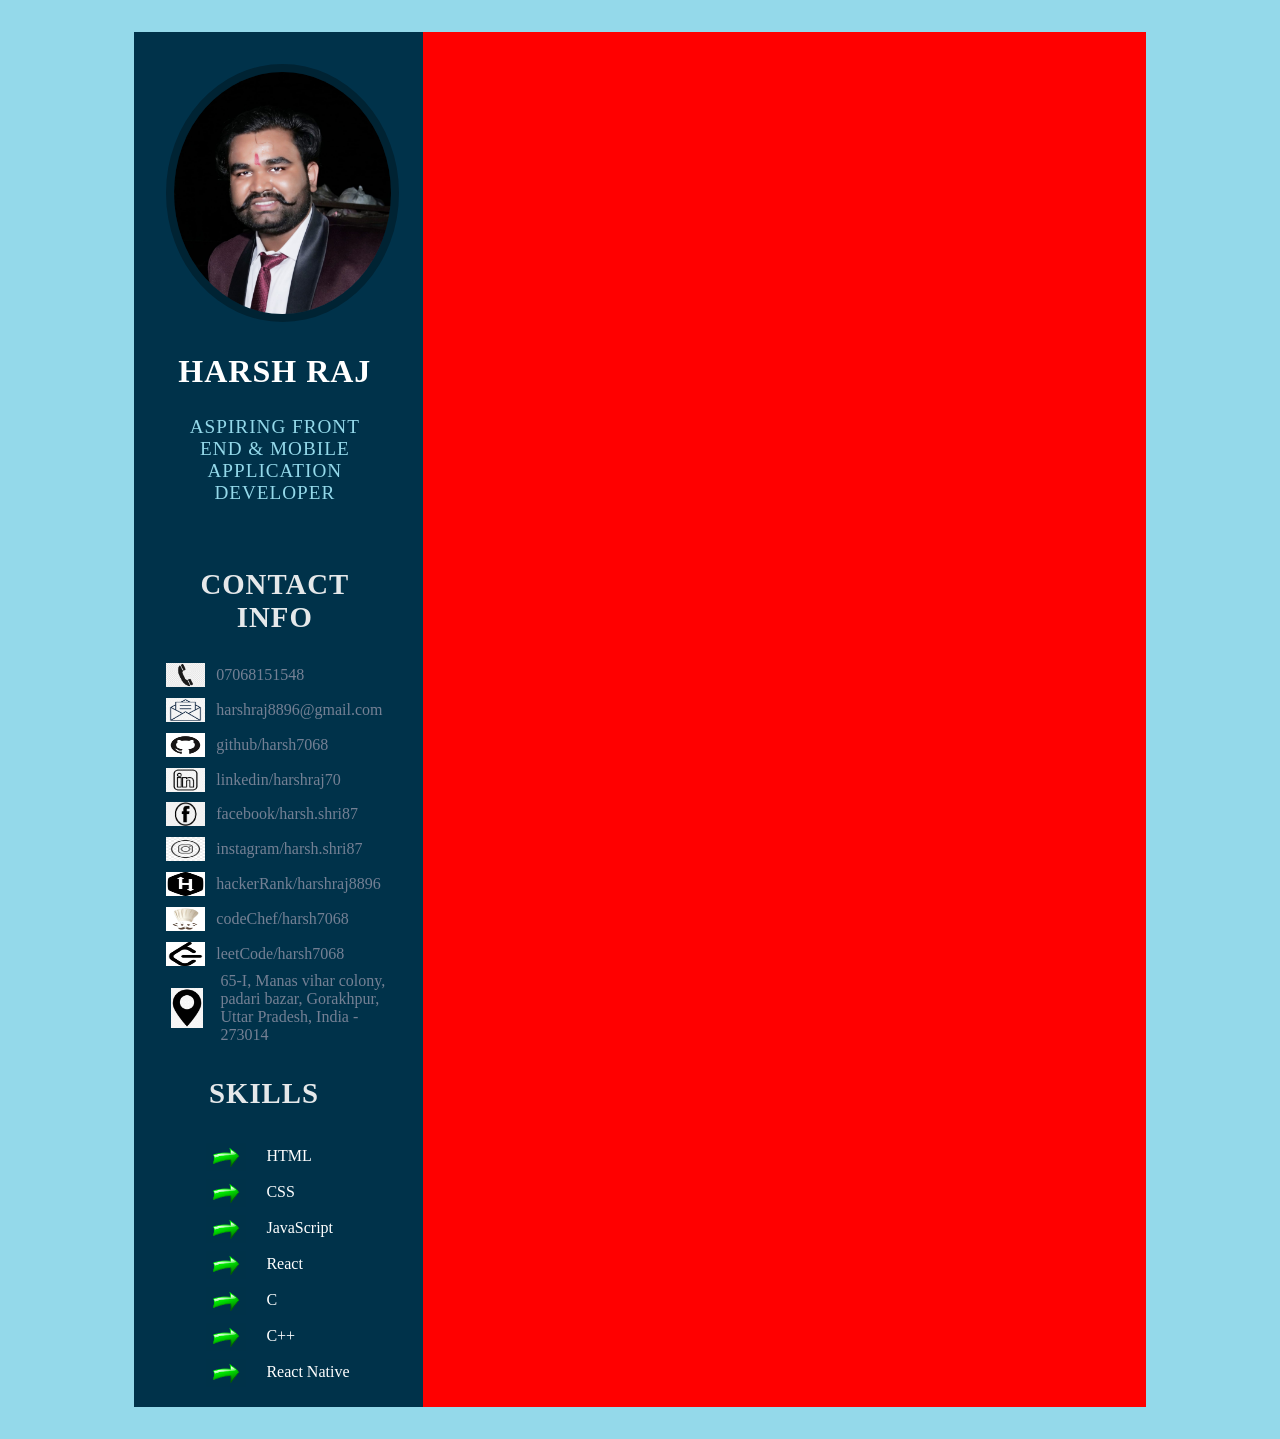
<file: index.html>
<!DOCTYPE html>
<html lang="en">

<head>
    <meta charset="UTF-8">
    <meta http-equiv="X-UA-Compatible" content="IE=edge">
    <meta name="viewport" content="width=device-width, initial-scale=1.0">
    <title>Portfolio</title>
    <link rel="icon" href=".job.png" type="image/icon type">
    <link rel="stylesheet" href="./index.css">
</head>

<body>
    <div class="main">
        <div class="left">
            <div class="left-section">
                <div class="profile">
                    <img class="img" src="./mypic.jpeg" alt="profile pic">
                    <h2 class="name">Harsh Raj</h2>
                    <p class="career">Aspiring Front end & mobile application developer</p>

                </div>
                <div class="contact">
                    <h3 class="title">Contact Info</h3>
                    <div class="contactElement">
                        <img class="contactElementimg" src="./phone.png" alt="">
                        <a class="links" href="tel:7068151548">07068151548</a>

                    </div>
                    <div class="contactElement">
                        <img class="contactElementimg" src="./email.png" alt="">
                        <a class="links" target="_blank" href="mailto:harshraj8896@gmail.com">harshraj8896@gmail.com</a>
                    </div>
                    <div class="contactElement">
                        <img class="contactElementimg" src="./git.png" alt="">
                        <a class="links" target="_blank" href="https://github.com/harsh7068">github/harsh7068</a>
                    </div>
                    <div class="contactElement">
                        <img class="contactElementimg" src="./linkedin.png" alt="">
                        <a class="links" target="_blank" href="https://www.linkedin.com/in/harshraj70/">linkedin/harshraj70</a>
                    </div>
                    <div class="contactElement">
                        <img class="contactElementimg" src="./facebok.png" alt="">
                        <a class="links" target="_blank" href="https://www.facebook.com/harsh.sri87">facebook/harsh.shri87</a>
                    </div>
                    <div class="contactElement">
                        <img class="contactElementimg" src="./insta.jpeg" alt="">
                        <a class="links" target="_blank" href="https://www.instagram.com/harsh.sri87/">instagram/harsh.shri87</a>
                    </div>
                    <div class="contactElement">
                        <img class="contactElementimg" src="./hacker rank.png" alt="">
                        <a class="links" target="_blank" href="https://www.hackerrank.com/harshraj8896">hackerRank/harshraj8896</a>
                    </div>
                    <div class="contactElement">
                        <img class="contactElementimg" src="./cc.jpeg" alt="">
                        <a class="links" target="_blank" href="https://www.codechef.com/users/harsh7068">codeChef/harsh7068</a>
                    </div>
                    <div class="contactElement">
                        <img class="contactElementimg" src="./leetcode.png" alt="">
                        <a class="links" target="_blank" href="https://leetcode.com/harsh7068/">leetCode/harsh7068</a>
                    </div>
                    <div class="map">
                        <img class="mapimg" src="./map.png" alt="">
                        <a class="links" href="#" usemap="#workmap">65-I, Manas vihar colony, padari bazar, Gorakhpur, Uttar Pradesh, India - 273014</a>
                    </div>
                </div>
                <div class="skills">
                    <h3 class="title">Skills</h3>
                    <ul>
                        <li>HTML</li>
                        <li>CSS</li>
                        <li>JavaScript</li>
                        <li>React</li>
                        <li>C</li>
                        <li>C++</li>
                        <li>React Native</li>
                    </ul>
                </div>
            </div>
        </div>
</body>

</html>
</file>
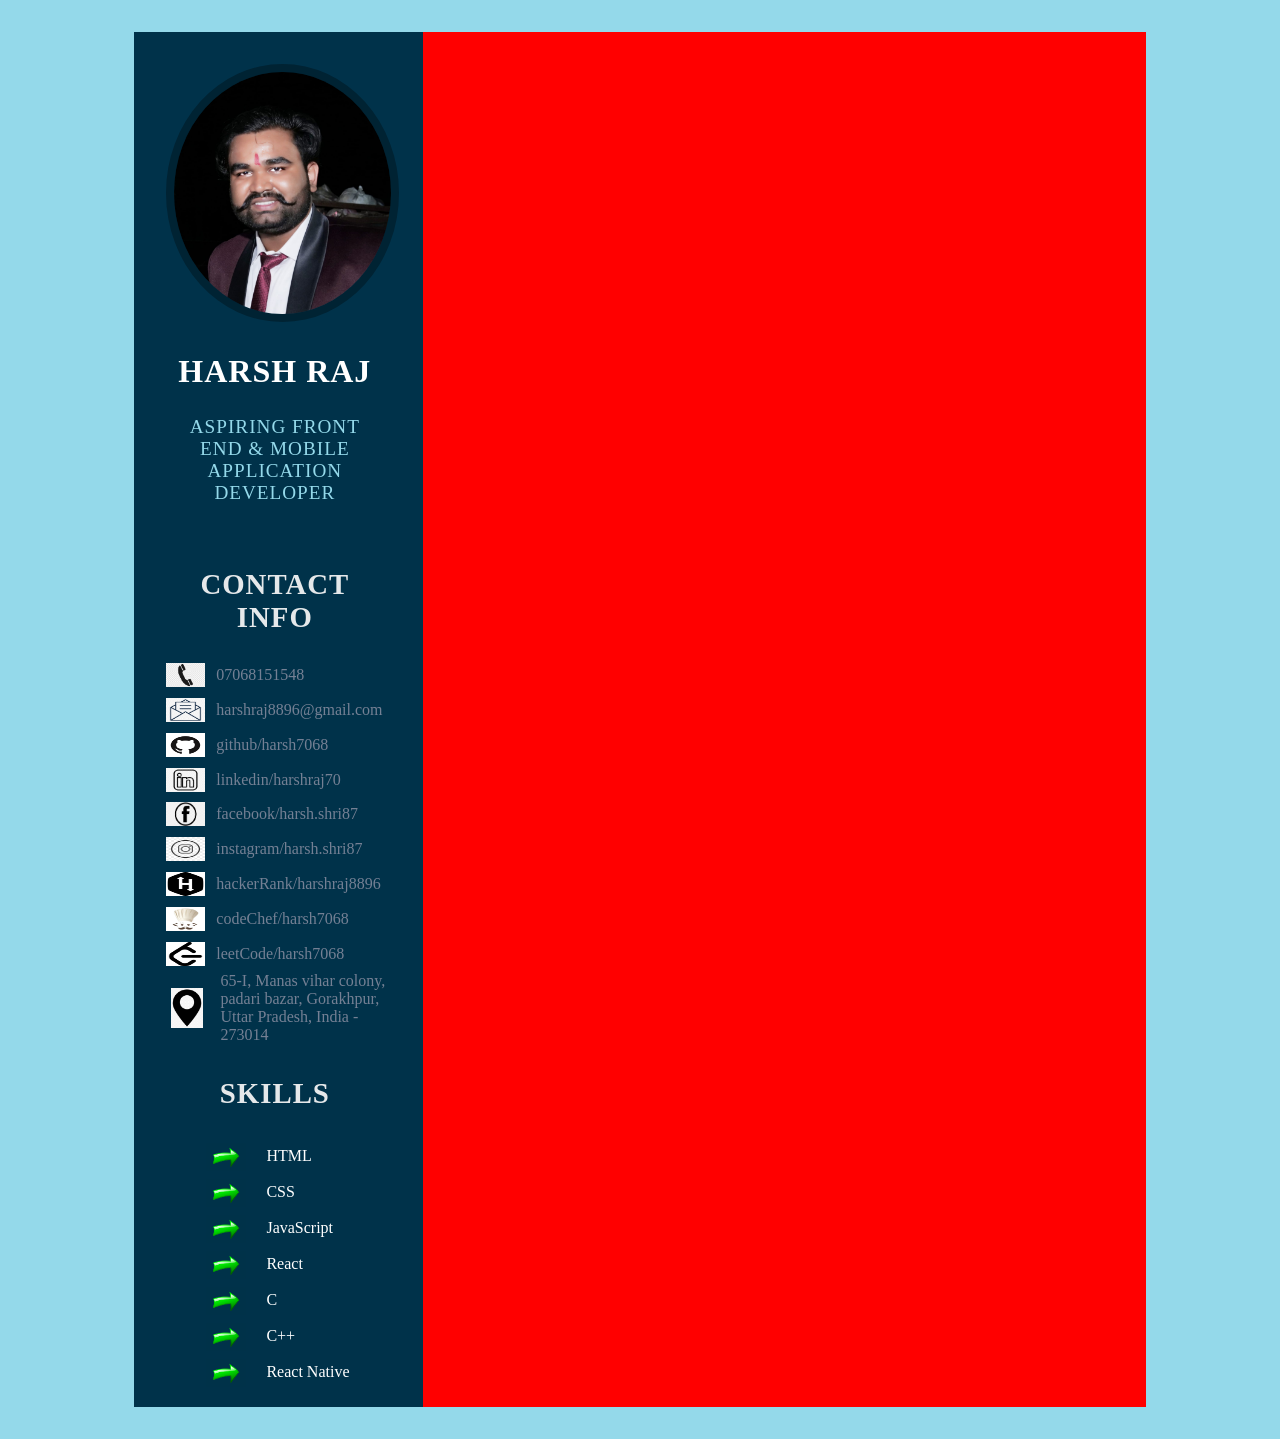
<file: html/index.html>
<!DOCTYPE html>
<html lang="en">

<head>
    <meta charset="UTF-8">
    <meta http-equiv="X-UA-Compatible" content="IE=edge">
    <meta name="viewport" content="width=device-width, initial-scale=1.0">
    <title>Portfolio</title>
    <link rel="icon" href="../assets/job.png" type="image/icon type">
    <link rel="stylesheet" href="../css/index.css">
</head>

<body>
    <div class="main">
        <div class="left">
            <div class="left-section">
                <div class="profile">
                    <img class="img" src="../assets/mypic.jpeg" alt="profile pic">
                    <h2 class="name">Harsh Raj</h2>
                    <p class="career">Aspiring Front end & mobile application developer</p>

                </div>
                <div class="contact">
                    <h3 class="title">Contact Info</h3>
                    <div class="contactElement">
                        <img class="contactElementimg" src="../assets/phone.png" alt="">
                        <a class="links" href="tel:7068151548">07068151548</a>

                    </div>
                    <div class="contactElement">
                        <img class="contactElementimg" src="../assets/email.png" alt="">
                        <a class="links" target="_blank" href="mailto:harshraj8896@gmail.com">harshraj8896@gmail.com</a>
                    </div>
                    <div class="contactElement">
                        <img class="contactElementimg" src="../assets/git.png" alt="">
                        <a class="links" target="_blank" href="https://github.com/harsh7068">github/harsh7068</a>
                    </div>
                    <div class="contactElement">
                        <img class="contactElementimg" src="../assets/linkedin.png" alt="">
                        <a class="links" target="_blank" href="https://www.linkedin.com/in/harshraj70/">linkedin/harshraj70</a>
                    </div>
                    <div class="contactElement">
                        <img class="contactElementimg" src="../assets/facebok.png" alt="">
                        <a class="links" target="_blank" href="https://www.facebook.com/harsh.sri87">facebook/harsh.shri87</a>
                    </div>
                    <div class="contactElement">
                        <img class="contactElementimg" src="../assets/insta.jpeg" alt="">
                        <a class="links" target="_blank" href="https://www.instagram.com/harsh.sri87/">instagram/harsh.shri87</a>
                    </div>
                    <div class="contactElement">
                        <img class="contactElementimg" src="../assets/hacker rank.png" alt="">
                        <a class="links" target="_blank" href="https://www.hackerrank.com/harshraj8896">hackerRank/harshraj8896</a>
                    </div>
                    <div class="contactElement">
                        <img class="contactElementimg" src="../assets/cc.jpeg" alt="">
                        <a class="links" target="_blank" href="https://www.codechef.com/users/harsh7068">codeChef/harsh7068</a>
                    </div>
                    <div class="contactElement">
                        <img class="contactElementimg" src="../assets/leetcode.png" alt="">
                        <a class="links" target="_blank" href="https://leetcode.com/harsh7068/">leetCode/harsh7068</a>
                    </div>
                    <div class="map">
                        <img class="mapimg" src="../assets/map.png" alt="">
                        <a class="links" href="#" usemap="#workmap">65-I, Manas vihar colony, padari bazar, Gorakhpur, Uttar Pradesh, India - 273014</a>
                    </div>
                </div>
                <div class="skills">
                    <h3 class="title">Skills</h3>
                    <ul>
                        <li>HTML</li>
                        <li>CSS</li>
                        <li>JavaScript</li>
                        <li>React</li>
                        <li>C</li>
                        <li>C++</li>
                        <li>React Native</li>
                    </ul>
                </div>
            </div>
        </div>
</body>

</html>
</file>
<file: index.css>
body{
    background-color: #94D9EA;   
    display: block;
    
}

.main{
    background-color: red;
    width: 80%;
    height: 100%;
    scroll-behavior: smooth;
    display: grid;
    margin: 2rem auto;
    grid-template-columns: repeat(7, 1fr);
}

.left{
    grid-column: span 2;
    height: 100%;
    background-color: #00324A;
}
.left-section
{
    padding-left: 2rem;
    padding-right: 2.5rem;
    padding-top: 2rem;
}
.profile
{
    
    width: 100%;
    text-align: center;
}
.img{
    width: 100%;
    border-radius: 50%;
    border: 8px solid #002333;
}

.name
{
    font-size: 2rem;
    color: white;
    text-align: center;
    text-transform: uppercase;
    letter-spacing: 1px;
    
}
.career {
    font-size: 1.2rem;
    color: #94D9EA;
    text-align: center;
    text-transform: uppercase;
    letter-spacing: 1px;
    padding-bottom: 1 rem;
}
.title{
    font-size: 1.8rem;
    text-transform: uppercase;
    letter-spacing: 1px;
    color: #f7f7f7ec;
    
    text-align: center;
}
.contact{
    padding-top: 1rem;
    align-items: center;
}
.contactElement
{
    width: 100%;
    /* background-color: red; */
    height: 1.5rem;
    display: flex;
    margin-top: 5%;
    flex-direction: row;
    align-items: center;
}
.contactElementimg
{
    height: 100%;
    width: 18%;
    margin-right: 5%;
    
}
.map{
    width: 100%;
    height: 5rem;
    display: flex;
    margin-top: 1%;
    flex-direction: row;
    align-items: center;
    margin-left: 2%;
}
.mapimg{
    height: 50%;
    width: 40%;
    margin-right: 8%;
    
}
.skills{
    width: 90%;
    height: auto;
    background-color: transparent;
}

.links{
    color: rgb(116, 128, 148);
    text-decoration: none;
    background-color: transparent;
}
a:hover{
    background-color: white;
    font-size:medium;
}
li{
    
	padding:8px 0 10px 60px;
	list-style: none;
	background: url("./arrow.png") ;
	background-repeat: no-repeat;
	background-position: left center;
	background-size: 40px;
    
    color: white;
    font-size: 1rem;
}
</file>
<file: css/index.css>
body{
    background-color: #94D9EA;   
    display: block;
    
}

.main{
    background-color: red;
    width: 80%;
    height: 100%;
    scroll-behavior: smooth;
    display: grid;
    margin: 2rem auto;
    grid-template-columns: repeat(7, 1fr);
}

.left{
    grid-column: span 2;
    height: 100%;
    background-color: #00324A;
}
.left-section
{
    padding-left: 2rem;
    padding-right: 2.5rem;
    padding-top: 2rem;
}
.profile
{
    
    width: 100%;
    text-align: center;
}
.img{
    width: 100%;
    border-radius: 50%;
    border: 8px solid #002333;
}

.name
{
    font-size: 2rem;
    color: white;
    text-align: center;
    text-transform: uppercase;
    letter-spacing: 1px;
    
}
.career {
    font-size: 1.2rem;
    color: #94D9EA;
    text-align: center;
    text-transform: uppercase;
    letter-spacing: 1px;
    padding-bottom: 1 rem;
}
.title{
    font-size: 1.8rem;
    text-transform: uppercase;
    letter-spacing: 1px;
    color: #f7f7f7ec;
    
    text-align: center;
}
.contact{
    padding-top: 1rem;
    align-items: center;
}
.contactElement
{
    width: 100%;
    /* background-color: red; */
    height: 1.5rem;
    display: flex;
    margin-top: 5%;
    flex-direction: row;
    align-items: center;
}
.contactElementimg
{
    height: 100%;
    width: 18%;
    margin-right: 5%;
    
}
.map{
    width: 100%;
    height: 5rem;
    display: flex;
    margin-top: 1%;
    flex-direction: row;
    align-items: center;
    margin-left: 2%;
}
.mapimg{
    height: 50%;
    width: 40%;
    margin-right: 8%;
    
}
.links{
    color: rgb(116, 128, 148);
    text-decoration: none;
    background-color: transparent;
}
a:hover{
    background-color: white;
    font-size:medium;
}
li{
    
	padding:8px 0 10px 60px;
	list-style: none;
	background: url("../assets/arrow.png") ;
	background-repeat: no-repeat;
	background-position: left center;
	background-size: 40px;
    
    color: white;
    font-size: 1rem;
}
</file>
